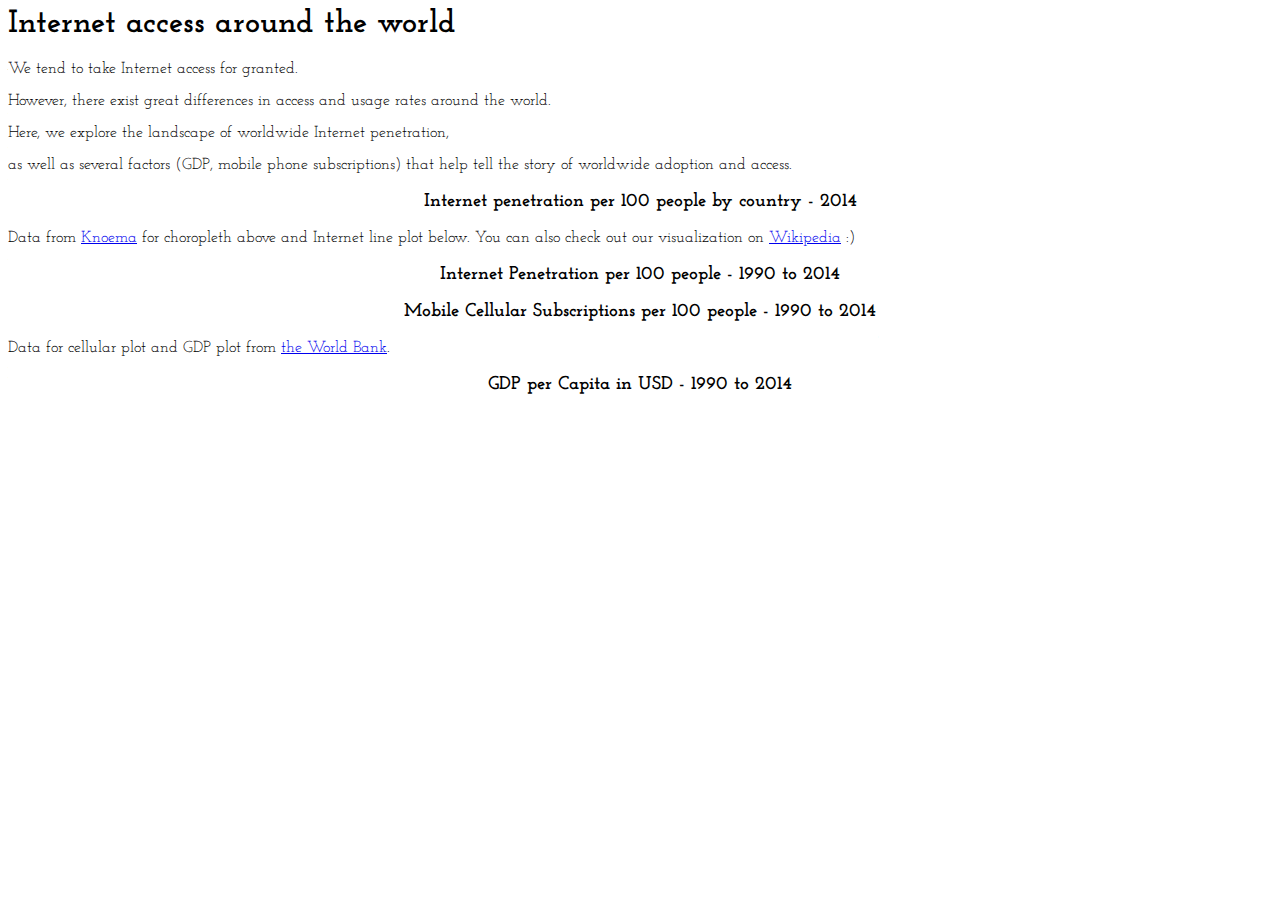
<file: index.html>
<!-- INFO 5100 - PROJECT 1
	 Internet Access Around the World
	 Team : Yufeng Wang (yw756), Ryan Enderby (rae83), Radhika Bhanu (rk539)
-->
<html>
	<head>
		<script src="http://d3js.org/d3.v3.min.js" charset="utf-8"></script>
		<script src="http://d3js.org/topojson.v1.min.js"></script>
		<link rel="stylesheet" type="text/css" href="stylesheets/main.css"></link>
		<link href='https://fonts.googleapis.com/css?family=Josefin+Slab:400,600' rel='stylesheet' type='text/css'>
	</head>

	<body>
		<div id="intro">
			<h1>Internet access around the world</h1>
			<p>We tend to take Internet access for granted.</p>
			<p>However, there exist great differences in access and usage rates around the world.</p>
			<p>Here, we explore the landscape of worldwide Internet penetration,</p>
			<p>as well as several factors (GDP, mobile phone subscriptions) that help tell the story of worldwide adoption and access.</p>
			<div class="divider"></div>
		</div>

		<h3>Internet penetration per 100 people by country - 2014</h3>
		<div id="map">
		</div>
		<div class="description">Data from <a href="http://knoema.com/WBINU2015/internet-users-1960-2014?regionId=World" target="_blank">Knoema</a> for choropleth above and Internet line plot below. You can also check out our visualization on <a href="https://en.wikipedia.org/wiki/List_of_countries_by_number_of_Internet_users" target="_blank">Wikipedia</a> :)</div>

		<div class="divider"></div>

		<h3>Internet Penetration per 100 people - 1990 to 2014</h3>
		<div id="internetLinePlot">
		</div>

		<div class="divider"></div>

		<h3> Mobile Cellular Subscriptions per 100 people - 1990 to 2014</h3>
		<div id="mobileLinePlot">
		</div>
		<div class="description">Data for cellular plot and GDP plot from <a href="http://data.worldbank.org/indicator/NY.GDP.PCAP.CD" target="_blank">the World Bank</a>.</div>

		<div class="divider"></div>

		<h3> GDP per Capita in USD - 1990 to 2014</h3>
		<div id="gdpPlot">
		</div>

		<div class="divider"></div>

<!-- 		<h3> INTERNET USAGE STATISTICS UNITED STATES - State by State</h3>
		<div id="us-map"></div>

		<div class="divider"></div> -->

		<!-- All scripts at end of body -->
		<script type="text/javascript" src="javascripts/worldMap.js"></script>
		<script type="text/javascript" src="javascripts/linePlot.js"></script>
	    <script type="text/javascript" src="javascripts/mobileLinePlot.js"></script>
	    <script type="text/javascript" src="javascripts/gdpLinePlot.js"></script>
	</body>
</html>
</file>
<file: stylesheets/main.css>
body {
	font-family: 'Josefin Slab', serif;
}
h3 {
	text-align: center;
}
.title {
	font-size: 35px;
	text-align: center;
	height: 20%;
	-webkit-transform: translateY(30%);
}
.worldMap {
	width: 100%;
	text-align: center;
	position: relative;
}

.axis path { 
	fill: none; stroke: black; 
}

.axis line { 
	stroke: black; 
}

.axis text { 
	font-size: 10pt; 
}

path.outline { 
	fill: none; stroke-width: 1;
}

path.plot { 
	fill: none; stroke-width: 3; 
}

.linePlotClass {
	position: relative;
	left: 50%;
	-webkit-transform : translateX(-50%);
}

#map{
	left: 50%;
	position: relative;
	-webkit-transform: translateX(-50%);
}
#us-map {
	left: 50%;
	position: relative;
	-webkit-transform: translateX(-40%);
}
</file>
